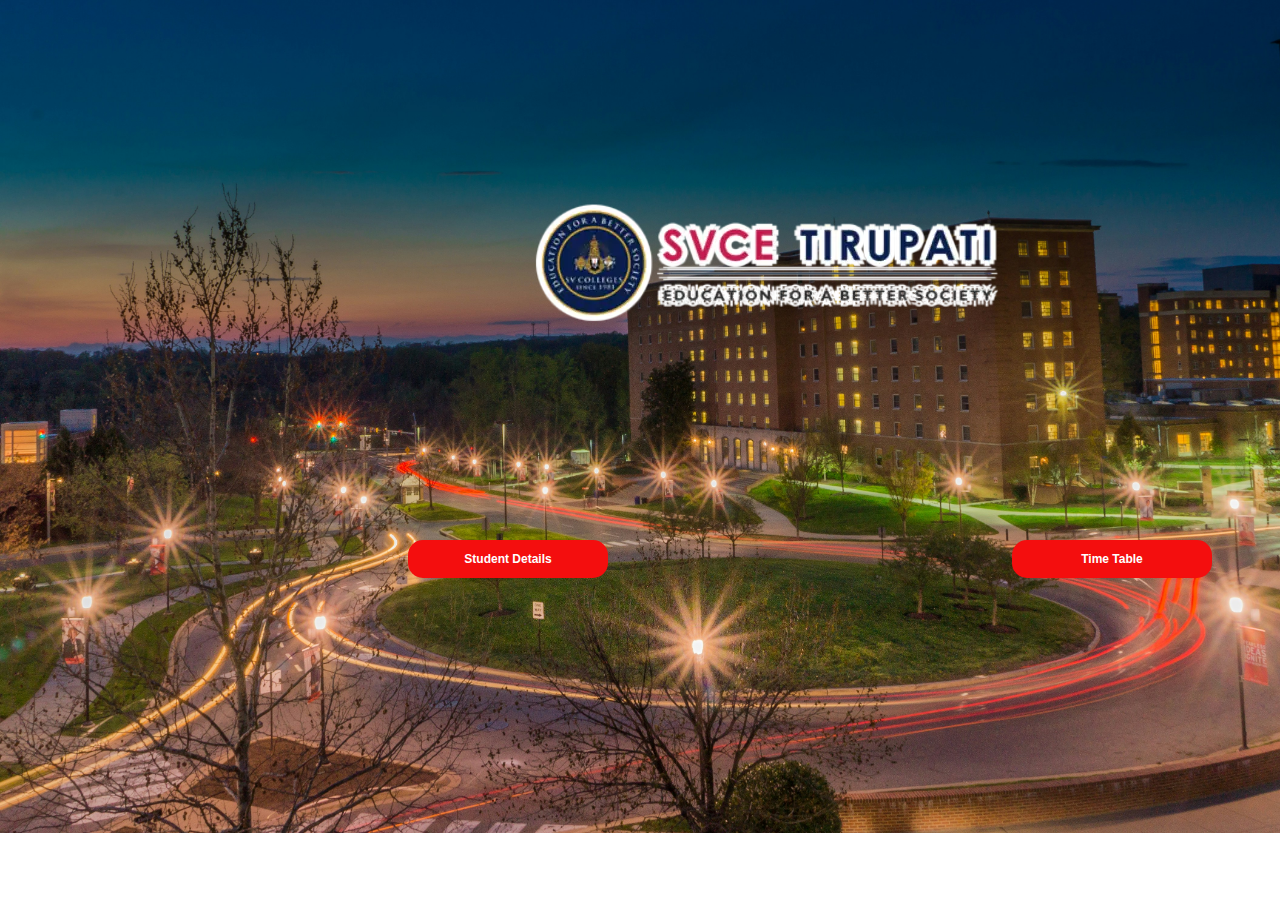
<file: index.html>
<!DOCTYPE html>
<html lang="en">
<head>
  <meta charset="UTF-8">
  <meta name="viewport" content="width=device-width, initial-scale=1.0">
  <link rel="stylesheet" href="style.css">
  <title>Home Page</title>
</head>
<body>

    <img src="college.webp" alt="" class="front">
    <p><a href="studentDetails.html" class="details"><button type="submit">Student Details</button></a>
    <a href="timeTable.html" class="details"><button type="submit">Time Table</button></a></p>
</body>
</html>
</file>
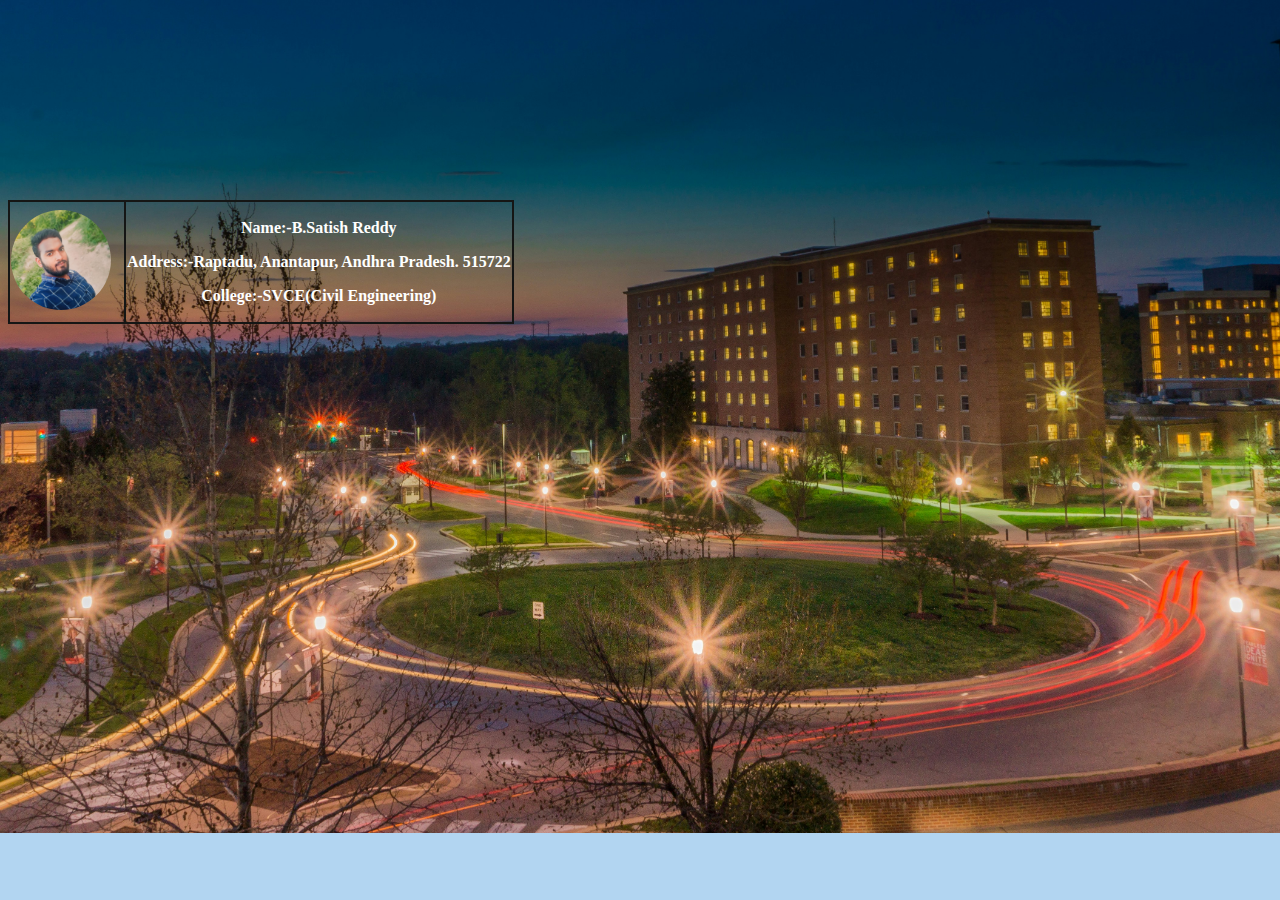
<file: studentDetails.html>
<!DOCTYPE html>
<html lang="en">
<head>
  <meta charset="UTF-8">
  <meta name="viewport" content="width=device-width, initial-scale=1.0">
  <link rel="stylesheet" href="style.css">
  <title>Student Detils</title>
</head>
<body class="student">
    <table class="tab">
        <tr>
            <th>
    <img src="1709387709533.jpg" alt="" class="image"></th>
    <th>
    <p>Name:-B.Satish Reddy</p>
    <p>Address:-Raptadu, Anantapur, Andhra Pradesh. 515722</p>
    <p>College:-SVCE(Civil Engineering)</p></th>
        </tr>
    </table>
</body>
</file>
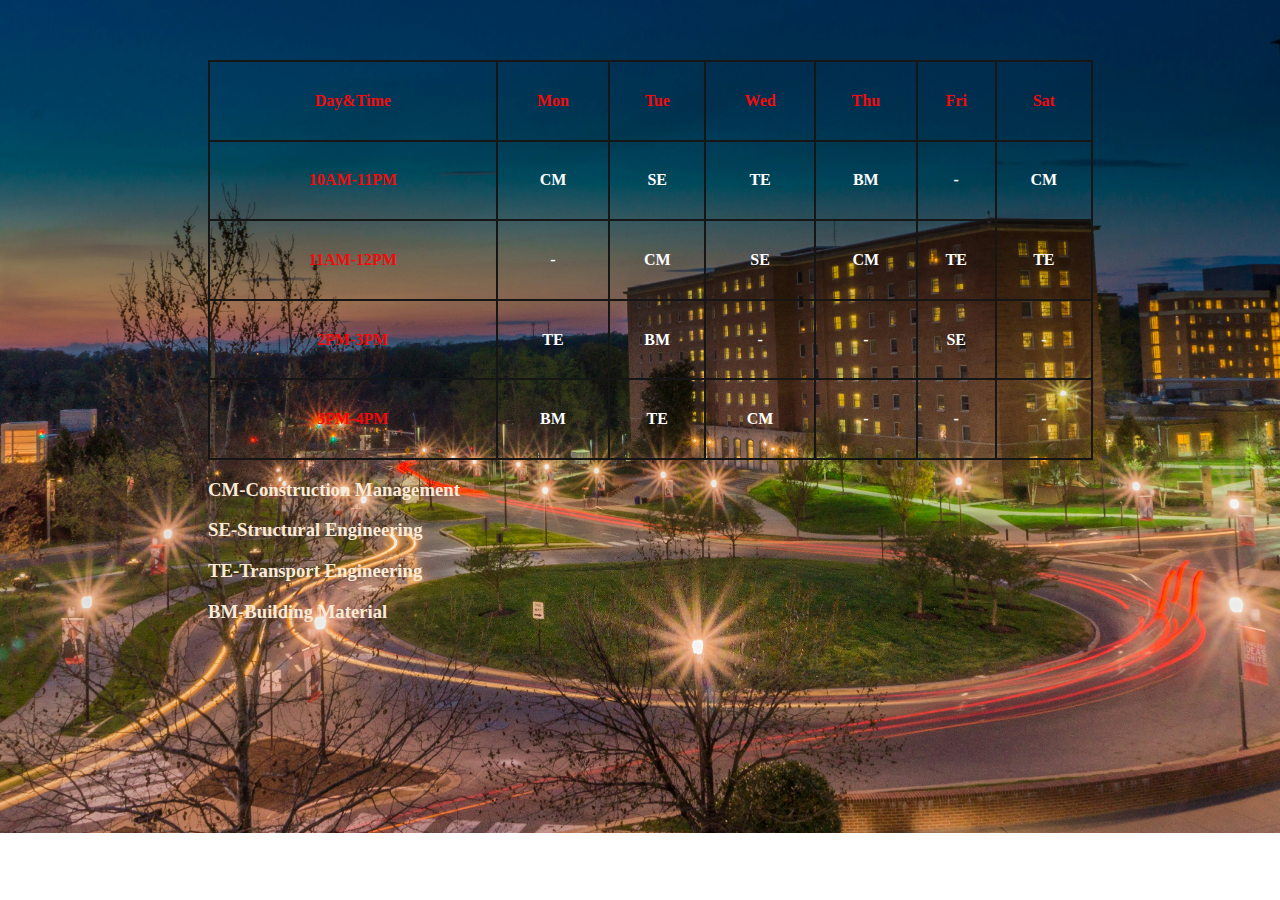
<file: timeTable.html>
<!DOCTYPE html>
<html lang="en">
<head>
  <meta charset="UTF-8">
  <meta name="viewport" content="width=device-width, initial-scale=1.0">
  <link rel="stylesheet" href="style.css">
  <title>Student Detils</title>
</head>
<body>
    <table class="timetable">
        <tr class="row"><th>Day&Time</th></th><th>Mon</th><th>Tue</th><th>Wed</th><th>Thu</th><th>Fri</th><th>Sat</th></tr>
        <tr><th class="col">10AM-11PM</th><th>CM</th><th>SE</th><th>TE</th><th>BM</th><th>-</th><th>CM</th></tr>
        <tr><th class="col">11AM-12PM</th><th>-</th><th>CM</th><th>SE</th><th>CM</th><th>TE</th><th>TE</th></tr>
        <tr><th class="col">2PM-3PM</th><th>TE</th><th>BM</th><th>-</th><th>-</th><th>SE</th><th>-</th></tr>
        <tr><th class="col">3PM-4PM</th><th>BM</th><th>TE</th><th>CM</th><th>-</th><th>-</th><th>-</th></tr>
    </table>
    <h3>CM-Construction Management</h3>
    <h3>SE-Structural Engineering</h3>
    <h3>TE-Transport Engineering</h3>
    <h3>BM-Building Material</h3>

</body>
</file>
<file: style.css>
.student{
    background-color: rgb(178, 213, 241);
}
.details{
    margin-left: 350px;
    padding-left: 50px;
}
button {
    background-color: rgb(244, 14, 14);
    color: white;
    font-weight: bold;
    border: none;
    border-radius: 15px;
    font-size: 12px;
    padding-left: 25px;
    padding-right: 25px;
    padding-top: 12px;
    padding-bottom: 12px;
    text-align: center;
    width: 200px;
    cursor: pointer;
  }

  .image{
    width: 100px;
    height: 100px;
    border-radius: 100px;
    object-fit: cover;
    margin-right: 12px;
    align-items: center;
  }
  .front{
    margin-left: 500px;
  }
  
body{
    background-image: url('night.jpg');
    background-repeat: no-repeat;
    background-size: cover;
    
}
.tab{
    margin-top: 200px;
    border: 0;
    color: white;
}
table,tr,th{
    border: 2px solid rgb(21, 22, 21);
  border-collapse: collapse;
}
.timetable
{
    width: 70%;
    height: 400px;
    color:white;
    margin-left: 200px;
    margin-top: 60px;
    
}
.row{
    color: rgb(243, 11, 11);
}

.col{
    color: rgb(243, 10, 10);
}

h3{
    margin-left: 200px;
    color: antiquewhite;
}
</file>
